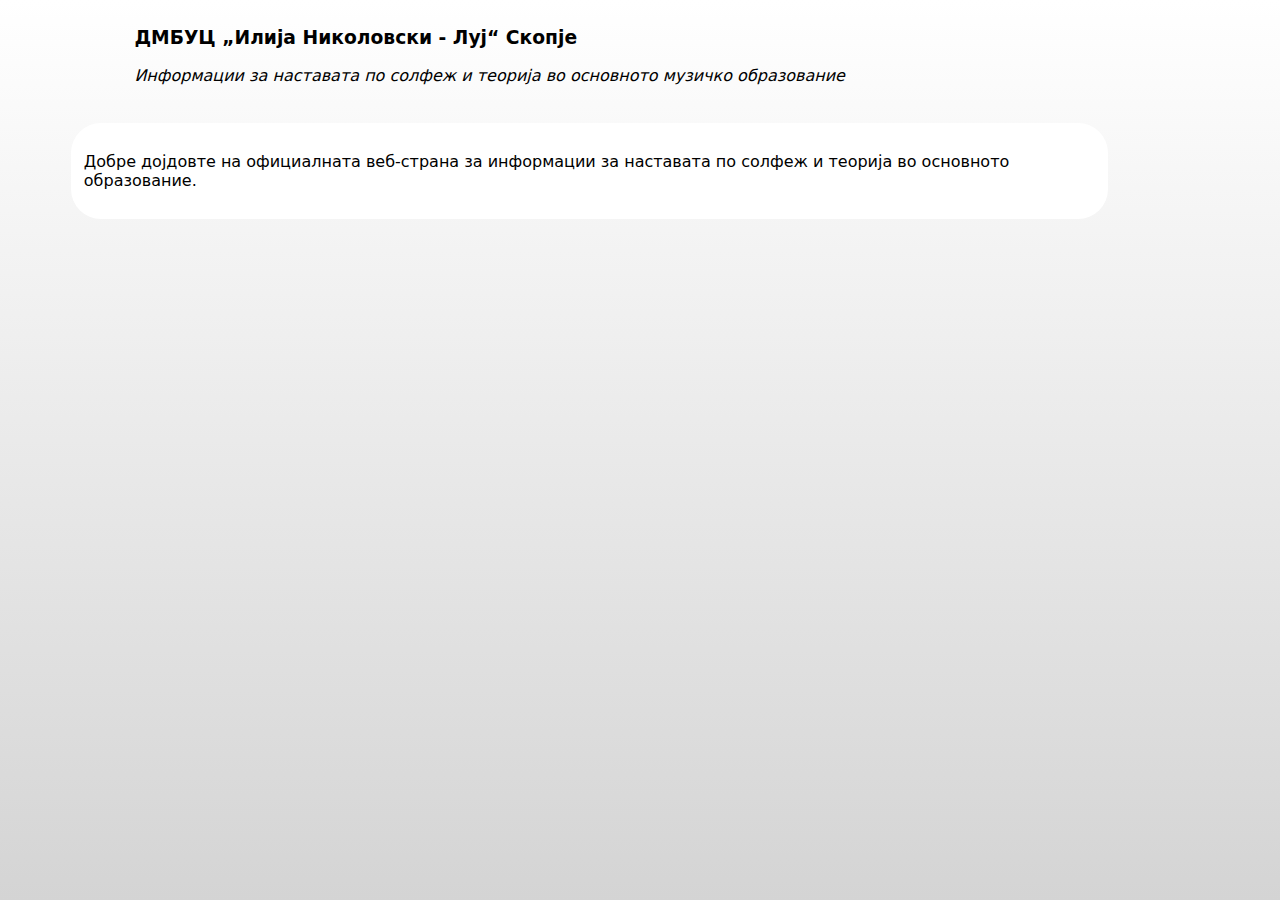
<file: index.html>
<!DOCTYPE html>
<html lang="en">
<head>
    <link rel="stylesheet" href="style.css">
    <meta charset="UTF-8">
    <meta name="viewport" content="width=device-width, initial-scale=1.0">
    <title>ДМБУЦ „Илија Николовски - Луј“ Скопје</title>
</head>
<header>
    <h3>ДМБУЦ „Илија Николовски - Луј“ Скопје</h3>
    <i>Информации за наставата по солфеж и теорија во основното музичко образование</i>
</header>
<div class="main">
    <p>Добре дојдовте на официалната веб-страна за информации за наставата по солфеж и теорија во основното образование.</p>
</div>
</html>
</file>
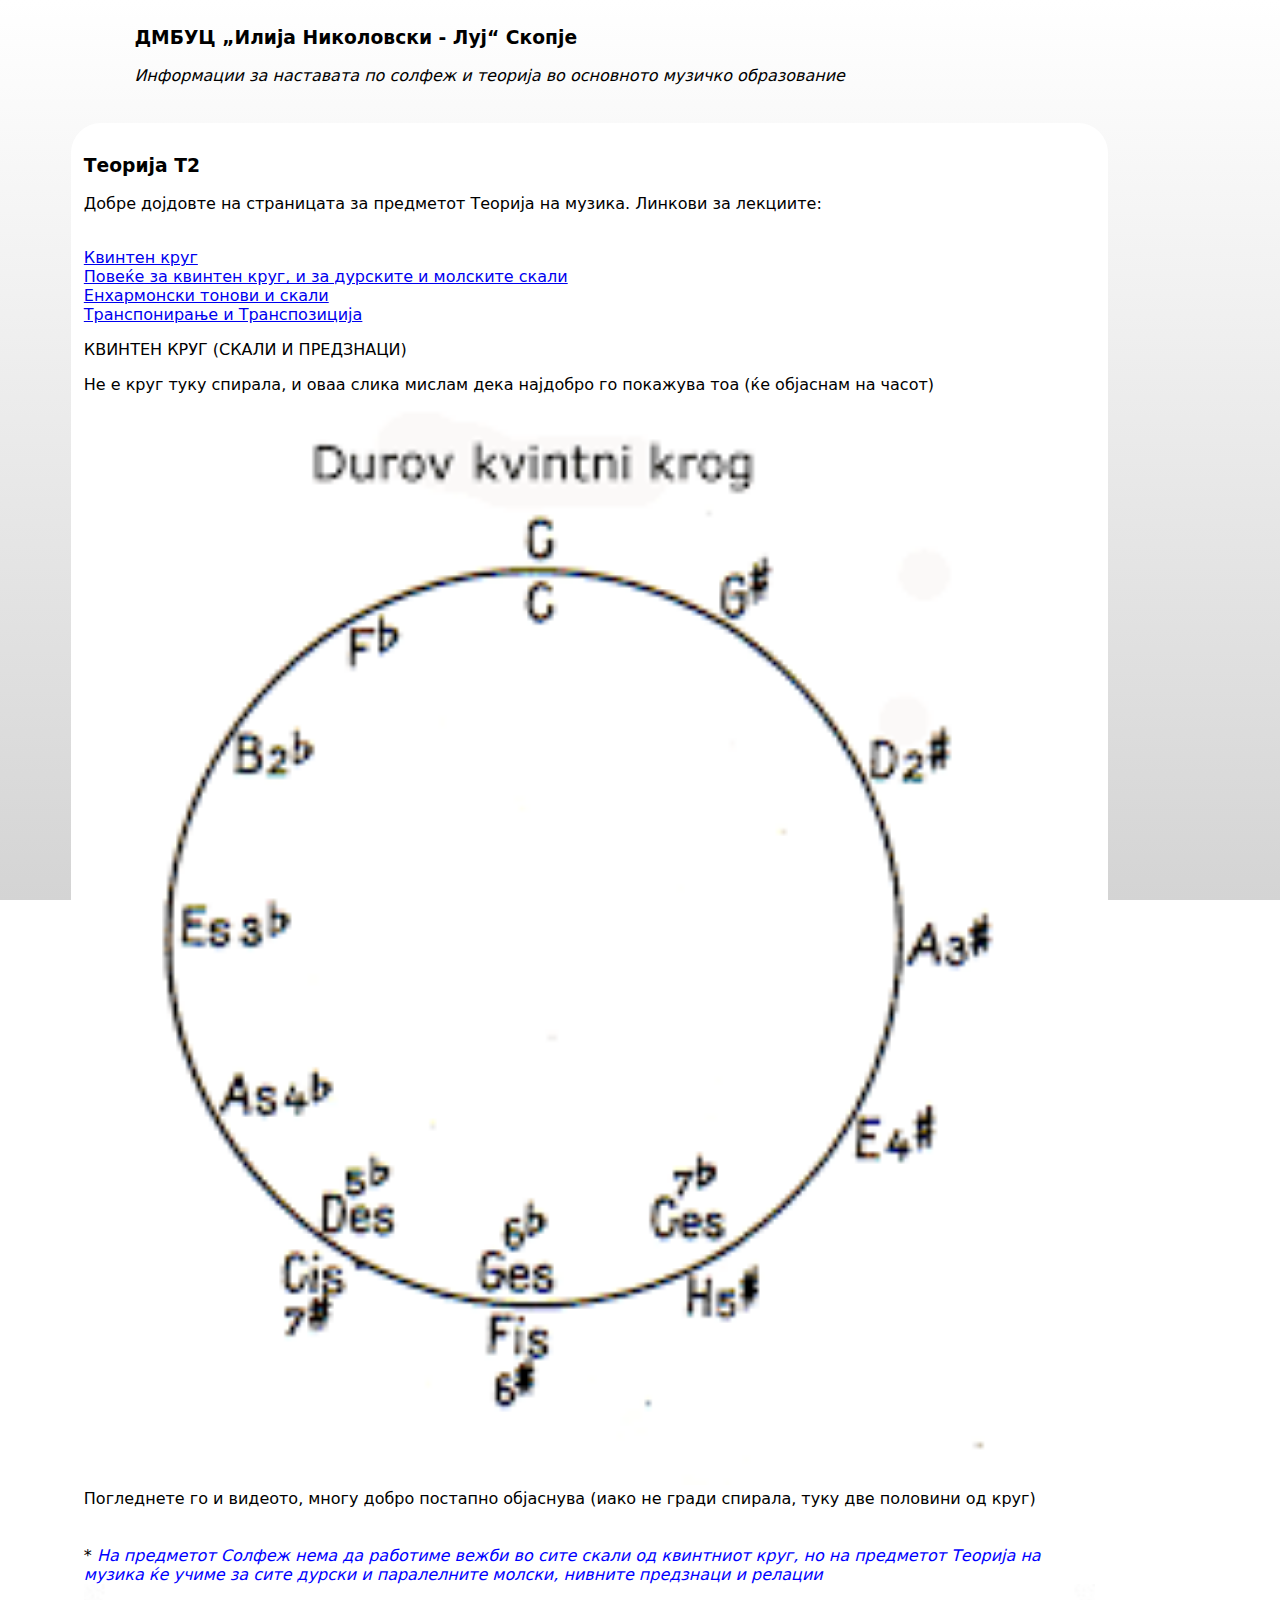
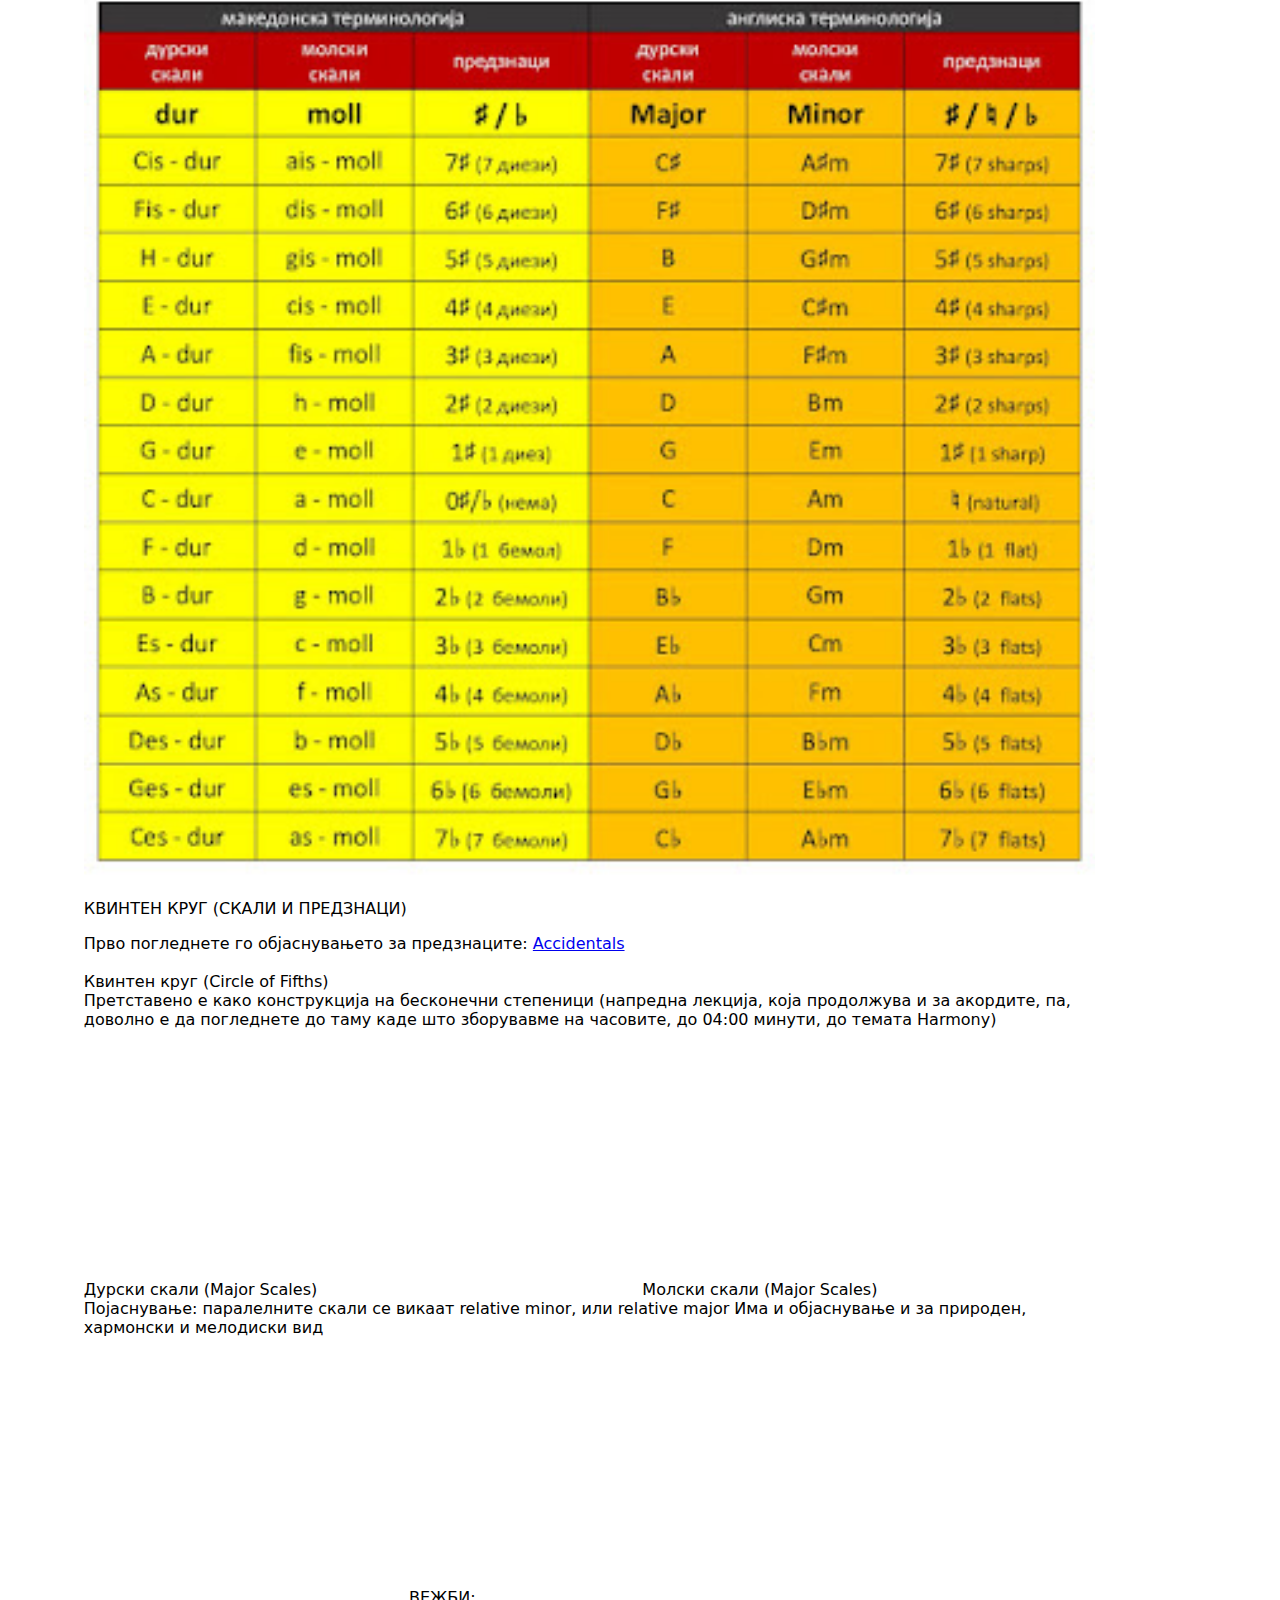
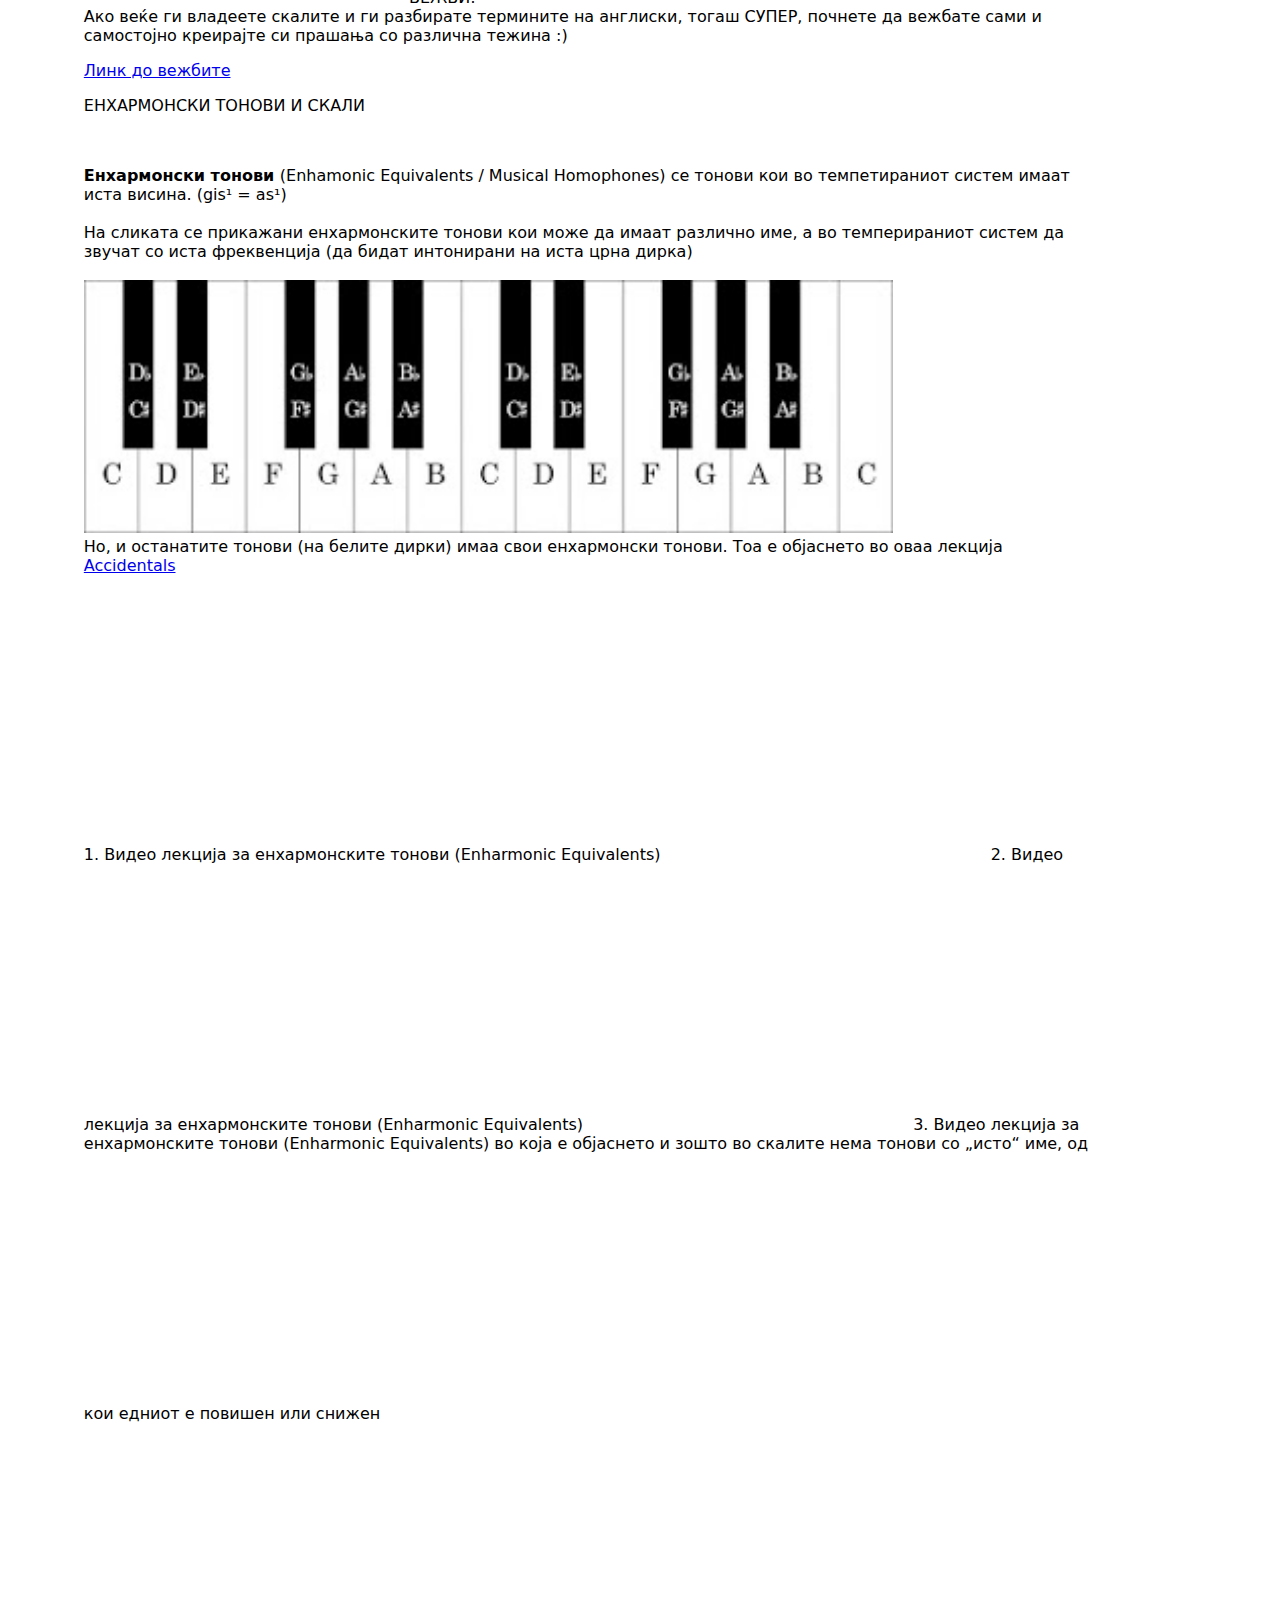
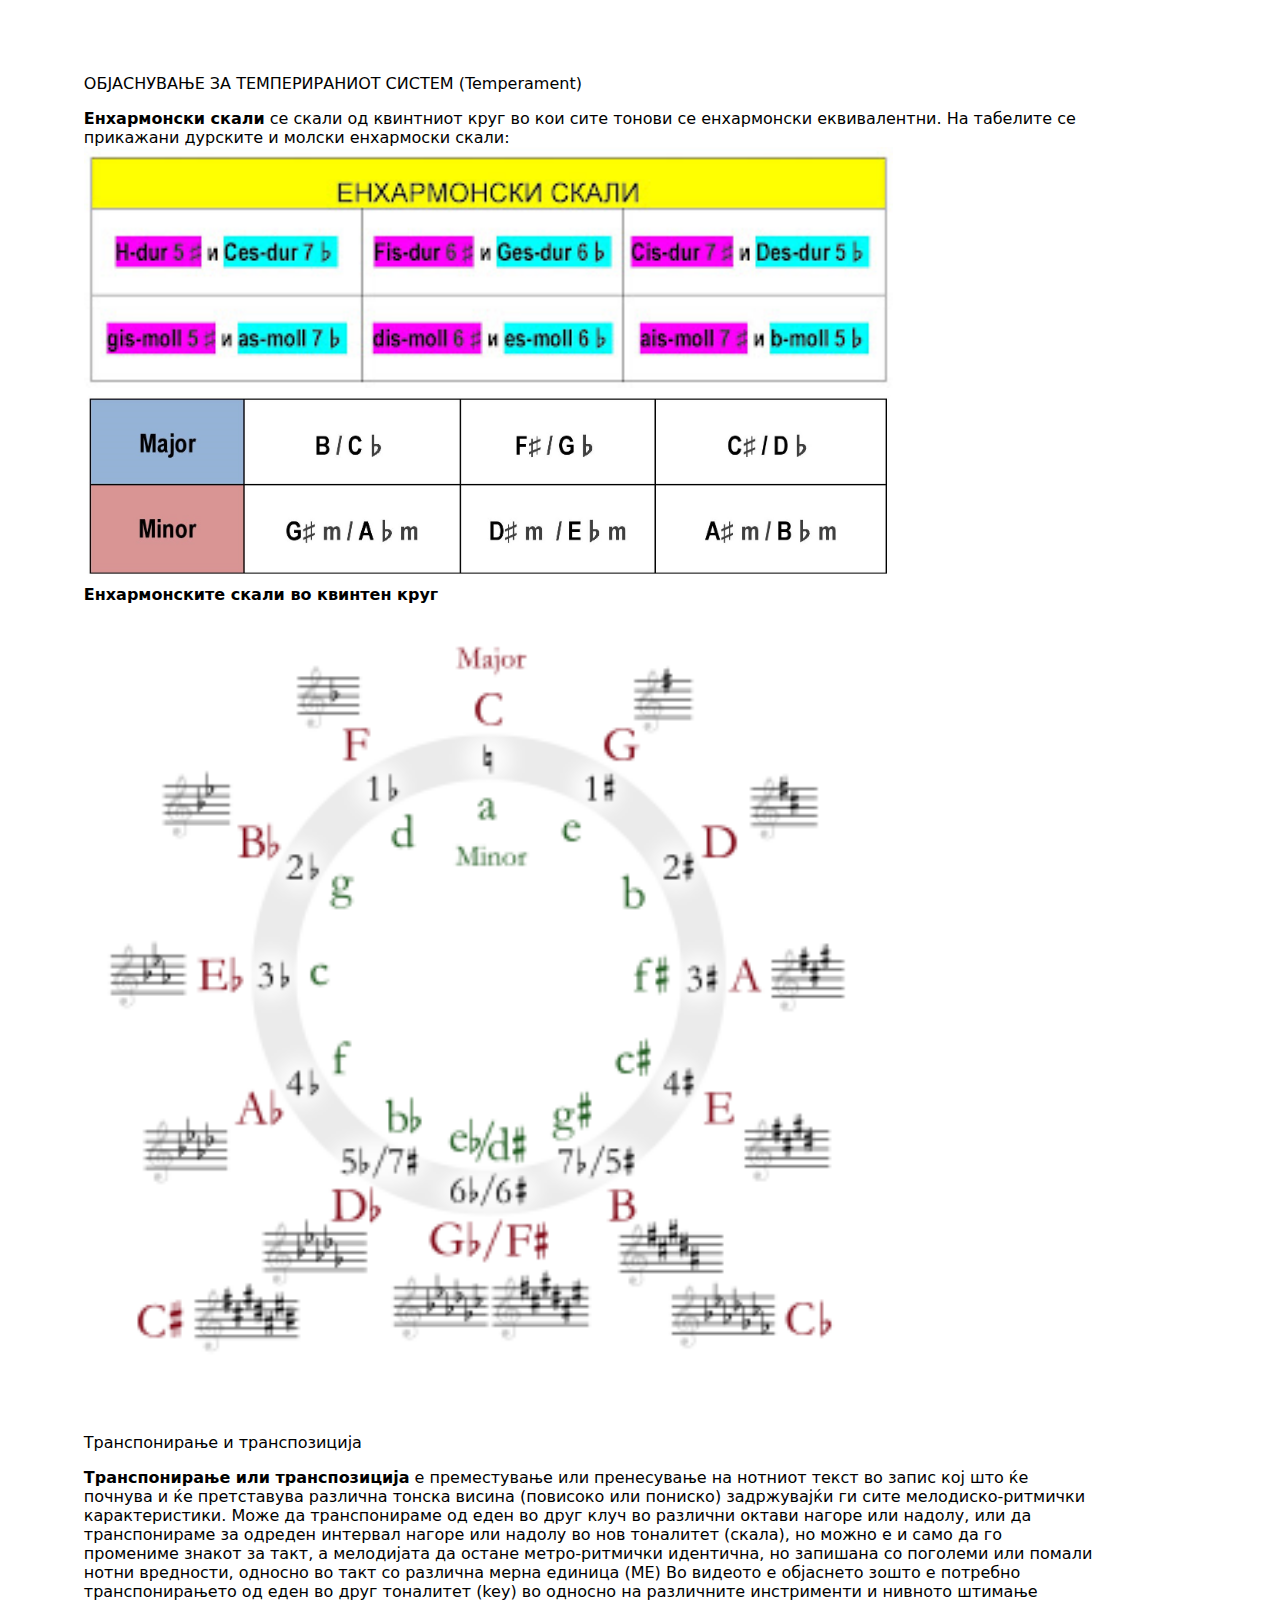
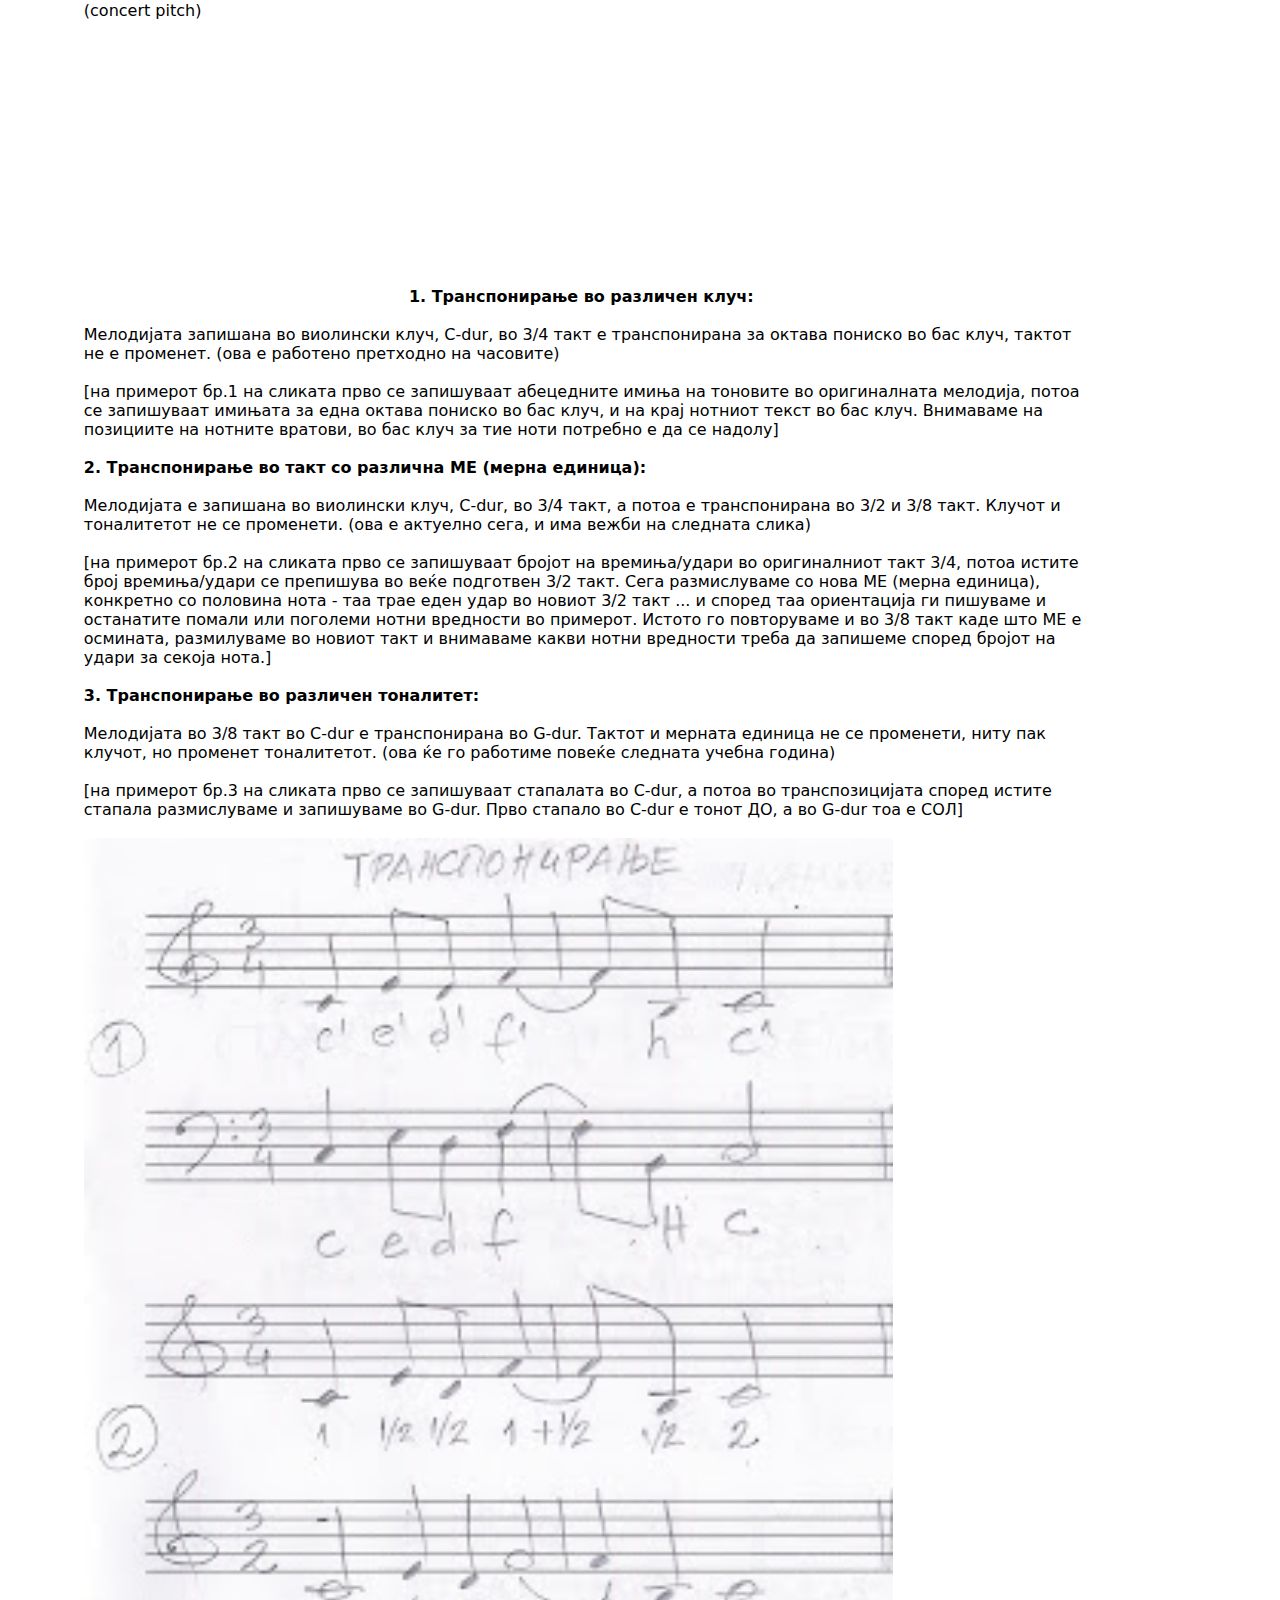
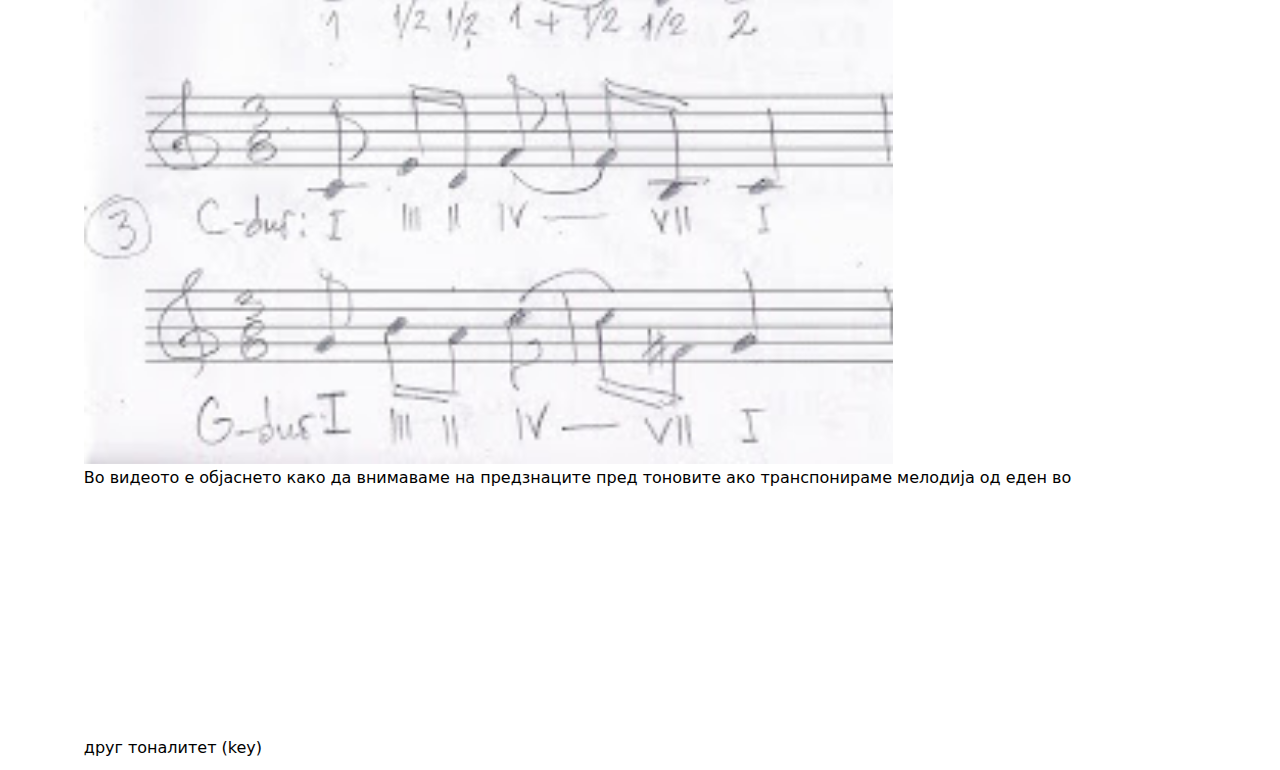
<file: Theory/T2.html>
<!DOCTYPE html>
<html lang="en">
<head>
    <script src="../script.js"></script>
    <link rel="stylesheet" href="../style.css">
    <meta charset="UTF-8">
    <meta name="viewport" content="width=device-width, initial-scale=1.0">
    <title>ДМБУЦ „Илија Николовски - Луј“ Скопје</title>
</head>
<header>
    <h3>ДМБУЦ „Илија Николовски - Луј“ Скопје</h3>
    <i>Информации за наставата по солфеж и теорија во основното музичко образование</i>
</header>
<div class="main">
    <div class="sticky">
        <h3 class="shadow-text" onclick="scrollToTop()">Теорија Т2</h3>
    </div>
    <p>Добре дојдовте на страницата за предметот Теорија на музика. Линкови за лекциите:</p>
    <br>
    <a href="#kvkrg">Квинтен круг</a>
    <br>
    <a href="#kvkrg2">Повеќе за квинтен круг, и за дурските и молските скали</a>
    <br>
    <a href="#enh">Енхармонски тонови и скали</a>
    <br>
    <a href="#transpose">Транспонирање и Транспозиција</a>
    <p class="naslov" id="kvkrg">КВИНТЕН КРУГ (СКАЛИ И ПРЕДЗНАЦИ)</p>
    <p>Не е круг туку спирала, и оваа слика мислам дека најдобро го покажува тоа (ќе објаснам на часот) 
    <img class="normimg" src="../Images/kvinten krug dur dobro.png" width="100%"><br>Погледнете го и видеото, многу добро постапно објаснува
    (иако не гради спирала, туку две половини од круг)<br><br>
    <br>* <i style="color: blue;">На предметот Солфеж нема да работиме вежби во сите скали од квинтниот круг, но на предметот Теорија на музика ќе учиме за сите дурски и паралелните молски, нивните предзнаци и релации</i><br><img src="../Images/II3-II3-V6 final.jpg" class="normimg" width="100%"></p>
    <p class="naslov" id="kvkrg2">КВИНТЕН КРУГ (СКАЛИ И ПРЕДЗНАЦИ)</p>
    <p>Прво погледнете го објаснувањето за предзнаците:  <a href="https://www.musictheory.net/lessons/20">Accidentals</a><br><br>Квинтен круг (Circle of Fifths)
    <br>Претставено е како конструкција на бесконечни степеници (напредна лекција, која продолжува и за акордите, па, доволно е да погледнете до таму каде што зборувавме на часовите, до 04:00 минути, до темата Harmony)
    <br>Дурски скали (Major Scales)<iframe class="normimg" width="320" height="266" src="https://www.youtube.com/embed/v44NY4fyxHA" title="Major scales: Everything you need to know in 7 minutes" frameborder="0" allow="accelerometer; autoplay; clipboard-write; encrypted-media; gyroscope; picture-in-picture; web-share" referrerpolicy="strict-origin-when-cross-origin" allowfullscreen></iframe>
    Молски скали (Major Scales)
    <br>
    Појаснување: паралелните скали се викаат relative minor, или relative major
    Има и објаснување и за природен, хармонски и мелодиски вид
    <br>
    <iframe class="normimg" width="320" height="266" src="https://www.youtube.com/embed/rxaNn1gXg-E" title="Minor Scales - Everything You Need To Know In 7 minutes" frameborder="0" allow="accelerometer; autoplay; clipboard-write; encrypted-media; gyroscope; picture-in-picture; web-share" referrerpolicy="strict-origin-when-cross-origin" allowfullscreen></iframe>
    ВЕЖБИ:<br>
    Ако веќе ги владеете скалите и ги разбирате термините на англиски, тогаш СУПЕР, почнете да вежбате сами и самостојно креирајте си прашања со различна тежина :)</p>
    <a href="https://www.teoria.com/en/exercises/ksi.php">Линк до вежбите</a>
    <p class="naslov" id="enh">ЕНХАРМОНСКИ ТОНОВИ И СКАЛИ</p>
    <br>
    <p><b>Енхармонски тонови </b>(Enhamonic Equivalents / Musical Homophones) се тонови кои во темпетираниот систем имаат иста висина. (gis¹ = as¹) <br><br>
    На сликата се прикажани енхармонските тонови кои може да имаат различно име, а во темперираниот систем да звучат со иста фреквенција (да бидат интонирани на иста црна дирка)
    <br><br><img src="../Images/Piano-Keyboard-Notes-1304x408.jpg" class="normimg" width="80%"><br>Но, и останатите тонови (на белите дирки) имаа свои енхармонски тонови.
    Тоа е објаснето во оваа лекција <a href="https://www.musictheory.net/lessons/20">Accidentals</a><br><br>1. Видео лекциja за енхармонските тонови (Enharmonic Equivalents)
    <iframe class="normimg" width="320" height="266" src="https://www.youtube.com/embed/LE1uU0HrwjI" title="Piano notes: Enharmonic Equivalents, Sharps and Flats on The Piano Keyboard" frameborder="0" allow="accelerometer; autoplay; clipboard-write; encrypted-media; gyroscope; picture-in-picture; web-share" referrerpolicy="strict-origin-when-cross-origin" allowfullscreen></iframe>
    2. Видео лекциja за енхармонските тонови (Enharmonic Equivalents)
    <iframe class="normimg" width="320" height="266" src="https://www.youtube.com/embed/DvRBfXoSIds" title="Enharmonic Equivalents = Musical Homophones - TWO MINUTE MUSIC THEORY #12" frameborder="0" allow="accelerometer; autoplay; clipboard-write; encrypted-media; gyroscope; picture-in-picture; web-share" referrerpolicy="strict-origin-when-cross-origin" allowfullscreen></iframe>
    3. Видео лекциja за енхармонските тонови (Enharmonic Equivalents) во која е објаснето и зошто во скалите нема тонови со „исто“ име, од кои едниот е повишен или снижен
    <iframe class="normimg" width="320" height="266" src="https://www.youtube.com/embed/5aDP7u78EIU" title="Enharmonic Equivalents - Music Theory" frameborder="0" allow="accelerometer; autoplay; clipboard-write; encrypted-media; gyroscope; picture-in-picture; web-share" referrerpolicy="strict-origin-when-cross-origin" allowfullscreen></iframe>
    <br>ОБЈАСНУВАЊЕ ЗА ТЕМПЕРИРАНИОТ СИСТЕМ (Temperament)
    <iframe class="normimg" width="320" height="266" src="https://www.youtube.com/embed/tGEXJe3px68" title="G Sharp and A Flat Are Not The Same Note" frameborder="0" allow="accelerometer; autoplay; clipboard-write; encrypted-media; gyroscope; picture-in-picture; web-share" referrerpolicy="strict-origin-when-cross-origin" allowfullscreen></iframe></p>
    <b>Енхармонски скали</b> се скали од квинтниот круг во кои сите тонови се енхармонски еквивалентни. На табелите се прикажани дурските и молски енхармоски скали: 
    <br>
    <img src="../Images/ЕНХАРМОНСКИ СКАЛИ mk.jpg" class="normimg" width="80%">
    <br>
    <img src="../Images/ЕНХАРМОНСКИ СКАЛИ-page-001 (1) eng.jpg" class="normimg" width="80%">
    <br>
    <b>Енхармонските скали во квинтен круг</b>
    <br>
    <img src="../Images/300px-Circle_of_fifths_deluxe_4.svg.png" class="normimg" width="80%">
    <p class="naslov" id="transpose">Транспонирање и транспозиција</p>
    <p><b>Транспонирање или транспозиција</b> е преместување или пренесување на нотниот текст во запис кој што ќе почнува и ќе претставува различна тонска висина (повисоко или пониско) задржувајќи ги сите мелодиско-ритмички карактеристики.

    Може да транспонираме од еден во друг клуч во различни октави нагоре или надолу, или да транспонираме за одреден интервал нагоре или надолу во нов тоналитет (скала), но можно е и само да го промениме знакот за такт, а мелодијата да остане метро-ритмички идентична, но запишана со поголеми или помали нотни вредности, односно во такт со различна мерна единица (МЕ)

    Во видеото е објаснето зошто е потребно транспонирањето од еден во друг тоналитет (key) во односно на различните инстрименти и нивното штимање (concert pitch)</p>
    <iframe class="normimg" width="320" height="266" src="https://www.youtube.com/embed/1t1FNTQHpAc" title="What is concert pitch, and why and how do instruments transpose?" frameborder="0" allow="accelerometer; autoplay; clipboard-write; encrypted-media; gyroscope; picture-in-picture; web-share" referrerpolicy="strict-origin-when-cross-origin" allowfullscreen></iframe>
    <b>1. Транспонирање во различен клуч:</b>
    <br>
    <br>
    Мелодијата запишана во виолински клуч, C-dur, во 3/4 такт е транспонирана за октава пониско во бас клуч, тактот не е променет. (ова е работено претходно на часовите)
    <br>
    <br>
    [на примерот бр.1 на сликата прво се запишуваат абецедните имиња на тоновите во оригиналната мелодија, потоа се запишуваат имињата за една октава пониско во бас клуч, и на крај нотниот текст во бас клуч. Внимаваме на позициите на нотните вратови, во бас клуч за тие ноти потребно е да се надолу]
    <br>
    <br>
    <b>2. Транспонирање во такт со различна МЕ (мерна единица):</b>
    <br>
    <br>
    Мелодијата е запишана во виолински клуч, C-dur, во 3/4 такт, а потоа е транспонирана во 3/2 и 3/8 такт. Клучот и тоналитетот не се променети. (ова е актуелно сега, и има вежби на следната слика)
    <br>
    <br>
    [на примерот бр.2 на сликата прво се запишуваат бројот на времиња/удари во оригиналниот такт 3/4, потоа истите број времиња/удари се препишува во веќе подготвен 3/2 такт. Сега размислуваме со нова МЕ (мерна единица), конкретно со половина нота - таа трае еден удар во новиот 3/2 такт ... и според таа ориентација ги пишуваме и останатите помали или поголеми нотни вредности во примерот. Истото го повторуваме и во 3/8 такт каде што МЕ е осмината, размилуваме во новиот такт и внимаваме какви нотни вредности треба да запишеме според бројот на удари за секоја нота.]
    <br>
    <br>
    <b>3. Транспонирање во различен тоналитет:</b>
    <br>
    <br>
    Мелодијата во 3/8 такт во C-dur е транспонирана во G-dur. Тактот и мерната единица не се променети, ниту пак клучот, но променет тоналитетот. (ова ќе го работиме повеќе следната учебна година)
    <br>
    <br>
    [на примерот бр.3 на сликата прво се запишуваат стапалата во C-dur, а потоа во транспозицијата според истите стапала размислуваме и запишуваме во G-dur. Прво стапало во C-dur e тонот ДО, a во G-dur тоа е СОЛ]
    <br>
    <br>
    
    <img src="../Images/TRANSPONIRANJE 1.jpg" class="normimg" width="80%">
    <br>
    Во видеото е објаснето како да внимаваме на предзнаците пред тоновите ако транспонираме мелодија од еден во друг тоналитет (key)
    <iframe class="normimg" width="320" height="266" src="https://www.youtube.com/embed/Cwailb5VsUU" title="Transposing a Melody into Another Key - Music Theory" frameborder="0" allow="accelerometer; autoplay; clipboard-write; encrypted-media; gyroscope; picture-in-picture; web-share" referrerpolicy="strict-origin-when-cross-origin" allowfullscreen></iframe>
</div>  
</html>
</file>
<file: style.css>
html {
    font-family:system-ui, -apple-system, BlinkMacSystemFont, 'Segoe UI', Roboto, Oxygen, Ubuntu, Cantarell, 'Open Sans', 'Helvetica Neue', sans-serif;
    background: linear-gradient(white, #d4d4d4) fixed;
    width: 100%;
    height: 100%;
    display: flex;
    flex-direction: column;
}
header {
    padding-left: 10%;
    padding-right: 10%;
}
.main {
    margin-top: 3%;
    background-color: white;
    width: 80%;
    margin-left: 5%;
    padding: 1%;
    border-radius: 30px;
    border: 1% solid;
}
</file>
